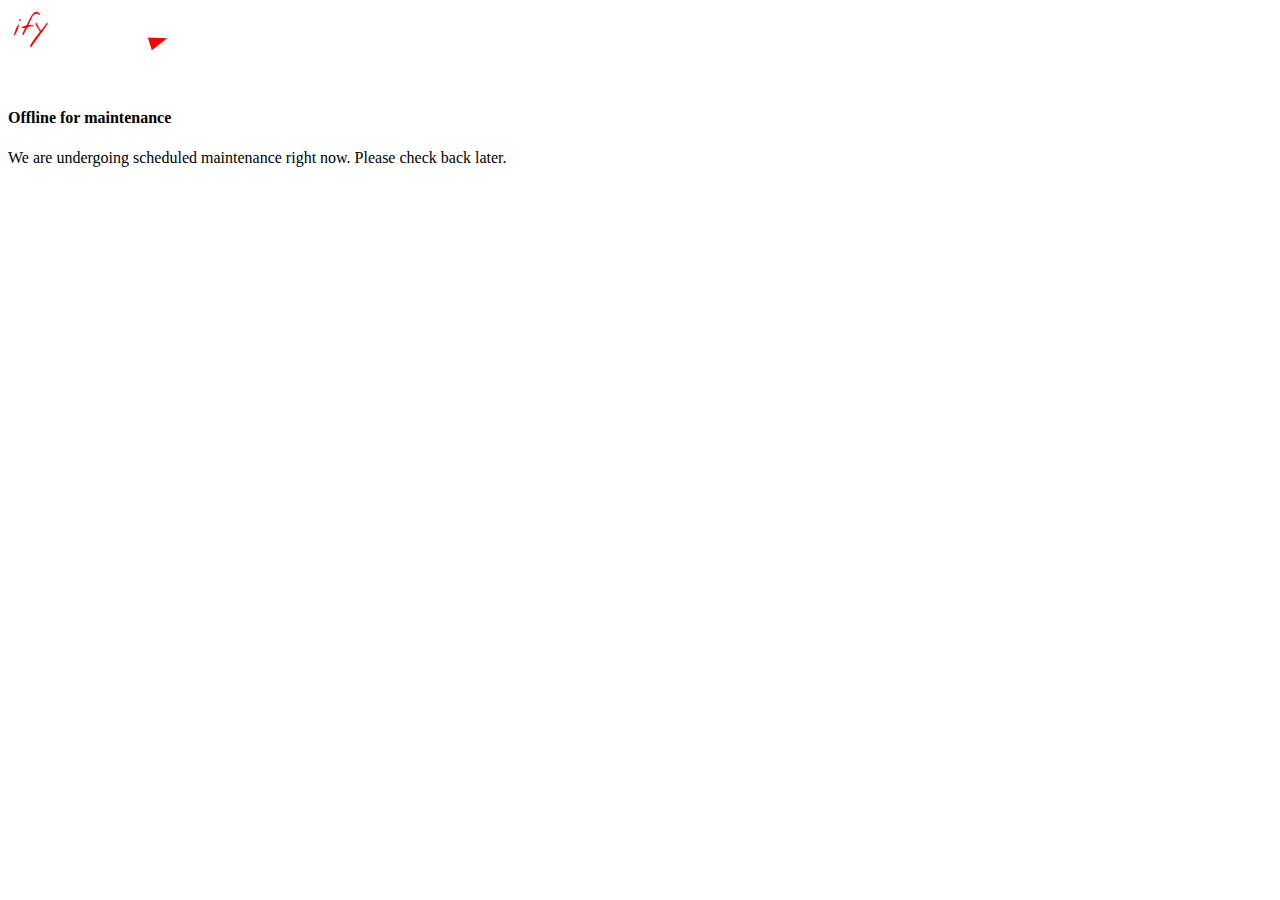
<file: maintenance.html>
<!doctype html>
<html lang="en">
	<head>
		<meta charset="UTF-8">
		<meta name="viewport"
		      content="width=device-width, user-scalable=no, initial-scale=1.0, maximum-scale=1.0, minimum-scale=1.0">
		<meta http-equiv="X-UA-Compatible" content="ie=edge">
		<title>ifyMARKET | Maintenance</title>
		<!--BOOTSTRAP CSS FILES-->
		<link href="https://cdn.jsdelivr.net/npm/bootstrap@5.0.0-beta1/dist/css/bootstrap.min.css" rel="stylesheet"
		      integrity="sha384-giJF6kkoqNQ00vy+HMDP7azOuL0xtbfIcaT9wjKHr8RbDVddVHyTfAAsrekwKmP1"
		      crossorigin="anonymous">
		<link rel="stylesheet" href="app.css" type="text/css">
	</head>
	<body>
		<nav id="main_navbar" class="navbar navbar-expand navbar-dark bg-dark sticky-top d-print-none"
		     aria-label="main_navbar">
			<div class="container-fluid">
				<a class="navbar-brand d-flex align-items-center" href="#">
					<img class="img-fluid "
					     src="new_logo_ifymarket.png"
					     alt="ifymarket logo">
				</a>
			</div>
		</nav>
		<div class="container">
			<div class="row ">
				<div class="col-md-4 offset-md-4 border border-primary mt-5">
					<h4>Offline for maintenance</h4>
					<p>
						We are undergoing scheduled maintenance right now.
						Please check back later.
					</p>
				</div>
			</div>
		</div>
	</body>
</html>
</file>
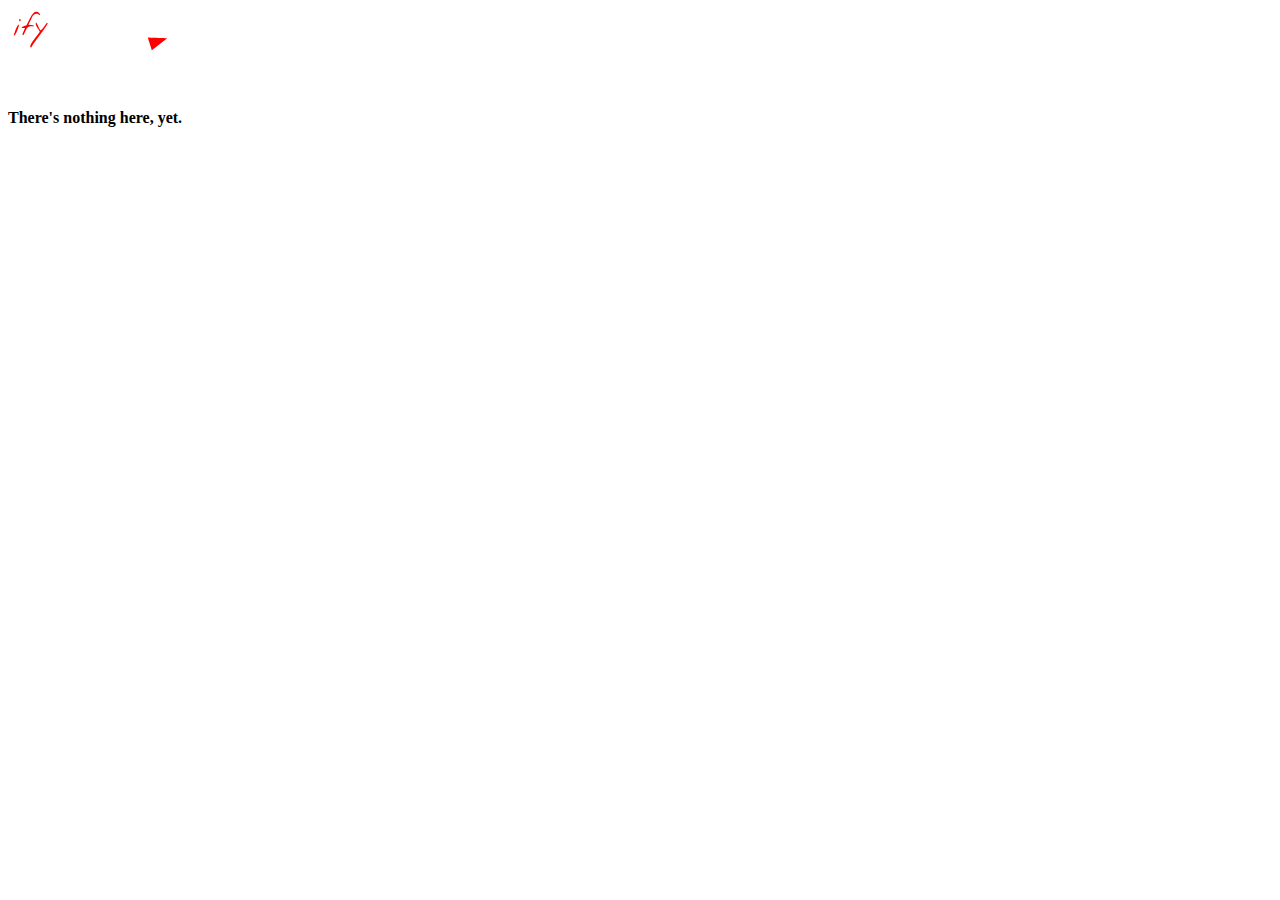
<file: no-such-app.html>
<!doctype html>
<html lang="en">
	<head>
		<meta charset="UTF-8">
		<meta name="viewport"
		      content="width=device-width, user-scalable=no, initial-scale=1.0, maximum-scale=1.0, minimum-scale=1.0">
		<meta http-equiv="X-UA-Compatible" content="ie=edge">
		<title>There's nothing here</title>
		<!--BOOTSTRAP CSS FILES-->
		<link href="https://cdn.jsdelivr.net/npm/bootstrap@5.0.0-beta1/dist/css/bootstrap.min.css" rel="stylesheet"
		      integrity="sha384-giJF6kkoqNQ00vy+HMDP7azOuL0xtbfIcaT9wjKHr8RbDVddVHyTfAAsrekwKmP1"
		      crossorigin="anonymous">
		<link rel="stylesheet" href="app.css" type="text/css">
	</head>
	<body>
		<nav id="main_navbar" class="navbar navbar-expand navbar-dark bg-dark sticky-top d-print-none"
		     aria-label="main_navbar">
			<div class="container-fluid">
				<a class="navbar-brand d-flex align-items-center" href="#">
					<img class="img-fluid "
					     src="new_logo_ifymarket.png"
					     alt="ifymarket logo">
				</a>
			</div>
		</nav>
		<div class="container">
			<div class="row ">
				<div class="col-md-4 offset-md-4 border border-info mt-5">
					<h4>There's nothing here, yet.</h4>
					
				</div>
			</div>
		</div>
	</body>
</html>
</file>
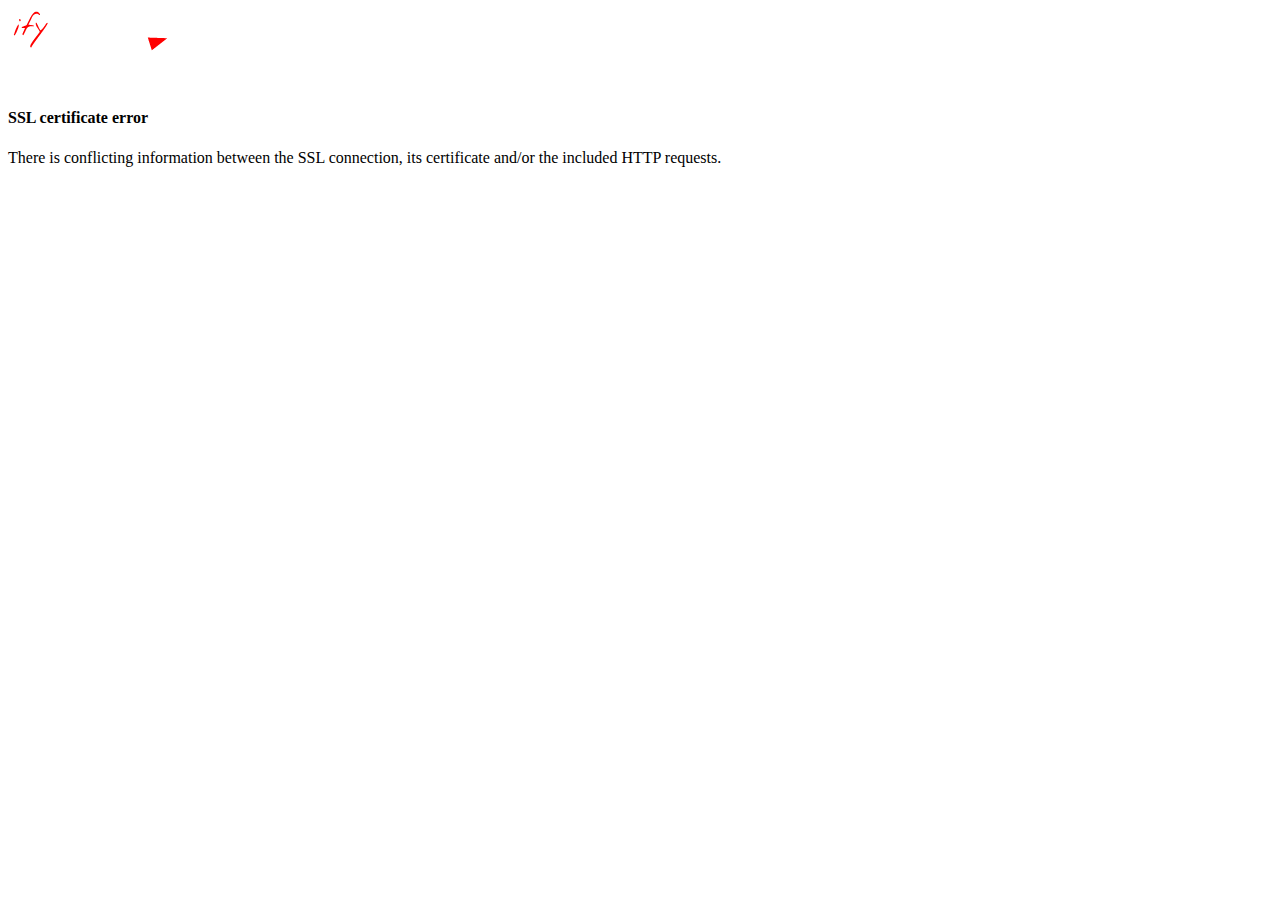
<file: ssl-error.html>
<!doctype html>
<html lang="en">
	<head>
		<meta charset="UTF-8">
		<meta name="viewport"
		      content="width=device-width, user-scalable=no, initial-scale=1.0, maximum-scale=1.0, minimum-scale=1.0">
		<meta http-equiv="X-UA-Compatible" content="ie=edge">
		<title>SSL certificate error</title>
		<!--BOOTSTRAP CSS FILES-->
		<link href="https://cdn.jsdelivr.net/npm/bootstrap@5.0.0-beta1/dist/css/bootstrap.min.css" rel="stylesheet"
		      integrity="sha384-giJF6kkoqNQ00vy+HMDP7azOuL0xtbfIcaT9wjKHr8RbDVddVHyTfAAsrekwKmP1"
		      crossorigin="anonymous">
		<link rel="stylesheet" href="app.css" type="text/css">
	</head>
	<body>
		<nav id="main_navbar" class="navbar navbar-expand navbar-dark bg-dark sticky-top d-print-none"
		     aria-label="main_navbar">
			<div class="container-fluid">
				<a class="navbar-brand d-flex align-items-center" href="#">
					<img class="img-fluid "
					     src="new_logo_ifymarket.png"
					     alt="cheftraffic logo">

				</a>
			</div>
		</nav>
		<div class="container">
			<div class="row ">
				<div class="col-md-4 offset-md-4 border border-danger mt-5">
					<h4>SSL certificate error</h4>
					<p>
						There is conflicting information between the SSL connection, its certificate and/or
						the included HTTP requests.
					</p>
				</div>
			</div>
		</div>
	</body>
</html>
</file>
<file: app.css>
@import url('https://fonts.googleapis.com/css2?family=Train+One&display=swap');
.font-train-one {
    font-family: 'Train One', cursive;
}
</file>
